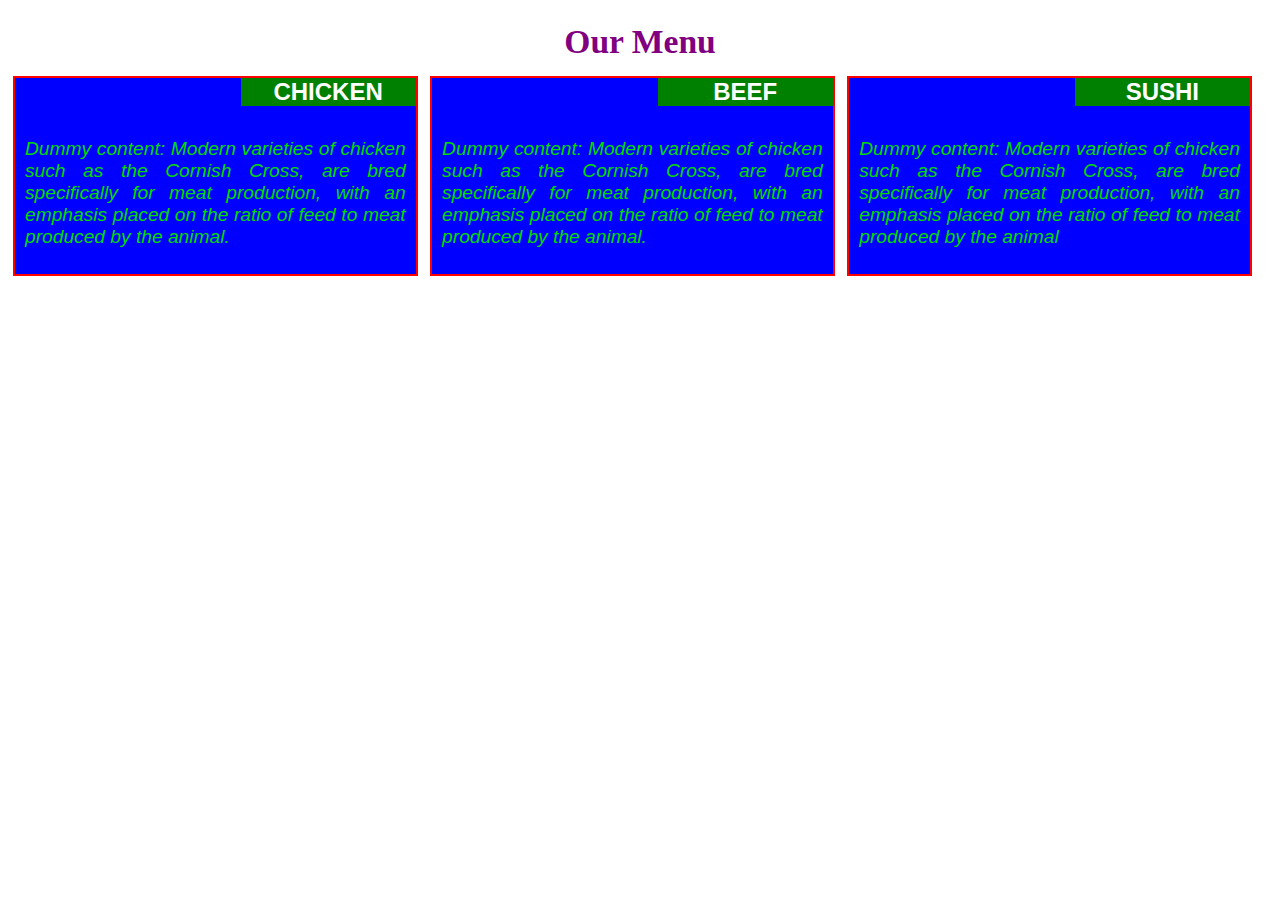
<file: solution/index.html>
<!DOCTYPE html>
<html>
<head>
	<meta charset = "utf-8">
	<meta name= "viewport" content = "width=device-width, initial-scale=1">
	<title>Module2_solution</title>
	<link rel="stylesheet" href="css_file.css">

</head>

<body>
	<h1 style= "text-align: center;"> Our Menu</h1>
	<div class="row">
	<div class="col-lg-4 col-md-6 col-sm-12">
		<section><article id = "a1">CHICKEN</article>
			<article id = "a2">Dummy content: Modern varieties of chicken such as the Cornish Cross, are bred specifically for meat production, with an emphasis placed on the ratio of feed to meat produced by the animal.</article></section></div>
	<div class="col-lg-4 col-md-6 col-sm-12"><section><article id ="a1">BEEF</article><article id="a2">Dummy content: Modern varieties of chicken such as the Cornish Cross, are bred specifically for meat production, with an emphasis placed on the ratio of feed to meat produced by the animal.</article></section></div>
	<div class="col-lg-4 col-md-12 col-sm-12"><section><article id="a1"> SUSHI</article><article id ="a2">Dummy content: Modern varieties of chicken such as the Cornish Cross, are bred specifically for meat production, with an emphasis placed on the ratio of feed to meat produced by the animal</article></section></div>
    </div>

</body>
</html>
</file>
<file: solution/css_file.css>
*{
	box-sizing: border-box;
}
h1 {
	color: purple;
	margin-bottom: 10px;
	font-size: 1.75em;
}
body {
	font-size: 120%;
}
section {
	border: 2px solid red;
	background-color: blue;
	width: 97%;
	height: 200px;
	color: white;
	padding: 0px;
	margin : 5px;
	font-family: Arial, Helvetica, sans-serif;
}


#a1 { 
	height: 28px;
	width: 175px;
	border: 2px black;
	position: relative;   /* these have more preference*/
	float: right;
	font-weight: bolder;
	font-size: 1.25em;
	text-align:center;
	background-color: green;
}
#a2 {
	clear: both;
	color: #00dd00;
	padding: 10px;
	font-style: italic;
	text-align:justify;
	margin-top: 50px; 

}


.row {
	width: 100% ; 
}

@media (min-width: 992px) {
	.col-lg-1, .col-lg-2, .col-lg-3, .col-lg-4, .col-lg-5, .col-lg-6, .col-lg-7, .col-lg-8, .col-lg-9, .col-lg-10, .col-lg-11, .col-lg-12{
		float: left;
		border: 1px black;
	}
	.col-lg-1 {
		width: 8.33%;
	}
	.col-lg-2 {
		width: 16.66%%;
	}
	.col-lg-3 {
		width: 25%;
	}
	.col-lg-4 {
		width: 33%;
	}
	.col-lg-5 {
		width: 41.66%;
	}
	.col-lg-6 {
		width: 50%;
	}
	.col-lg-7 {
		width: 58.33%;
	}
	.col-lg-8 {
		width: 66.66%;
	}
	.col-lg-9 {
		width: 74.99%;
	}
	.col-lg-10 {
		width: 83.33%;
	}
	.col-lg-11 {
		width: 91.66%;
	}
	.col-lg-12 {
		width: 100%;
	}
}

@media (min-width: 768px) and (max-width: 991px){
	.col-md-1, .col-md-2, .col-md-3, .col-md-4, .col-md-5, .col-md-6, .col-md-7, .col-md-8, .col-md-9, .col-md-10, .col-md-11, .col-md-12{
		float : left;
		border: 1px solid green;
	} 
	.col-md-1 {
		width: 8.33%;
	}
	.col-md-2 {
		width: 16.66%%;
	}
	.col-md-3 {
		width: 25%;
	}
	.col-md-4 {
		width: 33%;
	}
	.col-md-5 {
		width: 41.66%;
	}
	.col-md-6 {
		width: 50%;
	}
	.col-md-7 {
		width: 58.33%;
	}
	.col-md-8 {
		width: 66.66%;
	}
	.col-md-9 {
		width: 74.99%;
	}
	.col-md-10 {
		width: 83.33%;
	}
	.col-md-11 {
		width: 91.66%;
	}
	.col-md-12 {
		width: 100%;
	}
}
@media (max-width: 767px) {
	.col-sm-1, .col-sm-2, .col-sm-3, .col-sm-4, .col-sm-5, .col-sm-6, .col-sm-7, .col-sm-8, .col-sm-9, .col-sm-10, .col-sm-11, .col-sm-12{
		float: left;
		border: 1px solid green;
	}
	.col-sm-1 {
		width: 8.33%;
	}
	.col-sm-2 {
		width: 16.66%%;
	}
	.col-sm-3 {
		width: 25%;
	}
	.col-sm-4 {
		width: 33%;
	}
	.col-sm-5 {
		width: 41.66%;
	}
	.col-sm-6 {
		width: 50%;
	}
	.col-sm-7 {
		width: 58.33%;
	}
	.col-sm-8 {
		width: 66.66%;
	}
	.col-sm-9 {
		width: 74.99%;
	}
	.col-sm-10 {
		width: 83.33%;
	}
	.col-lg-11 {
		width: 91.66%;
	}
	.col-sm-12 {
		width: 100%;
	}
}
</file>
